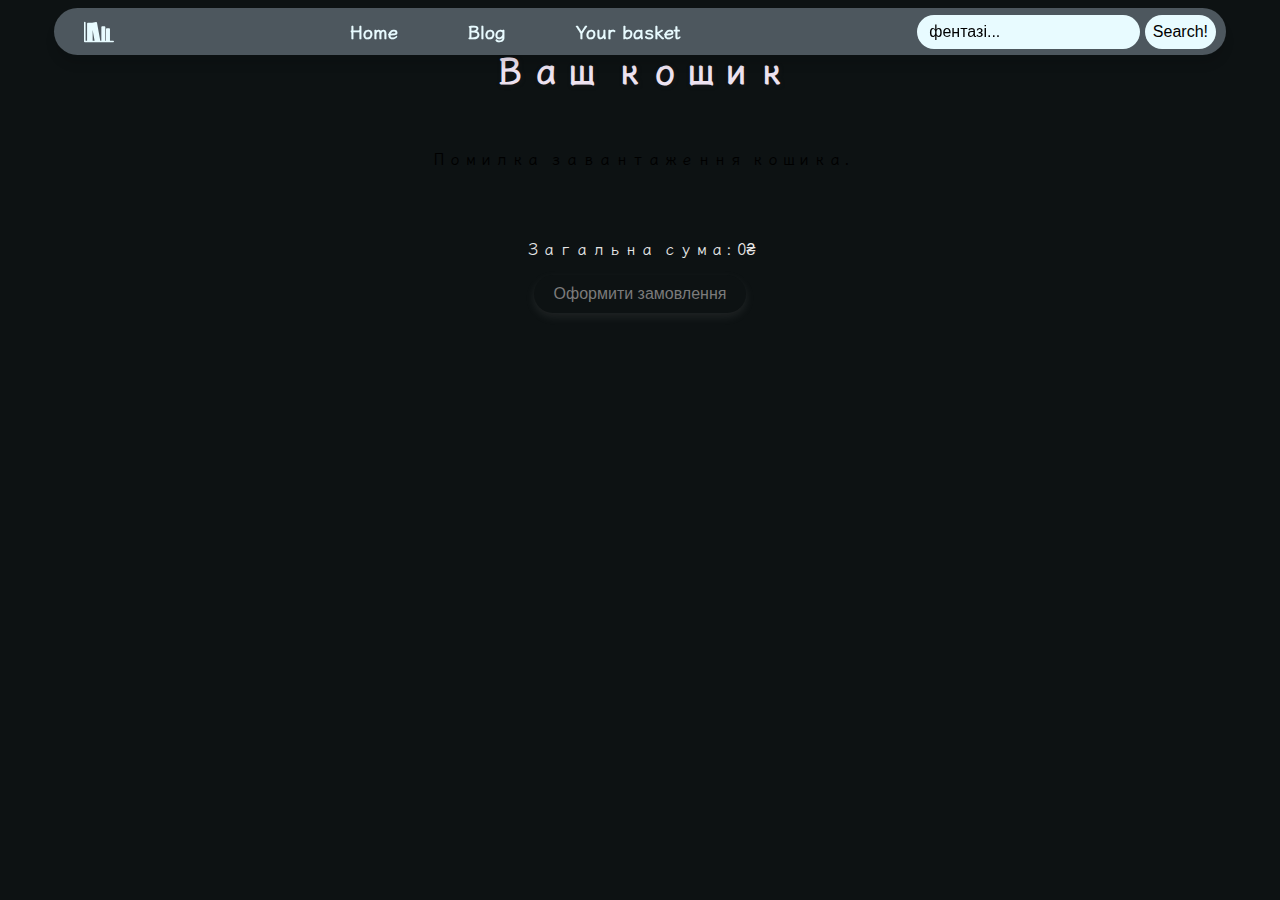
<file: frontend/basket.html>
<!DOCTYPE html>
<html lang="en">
<head>
    <meta charset="UTF-8">
    <meta name="viewport" content="width=device-width, initial-scale=1.0">
    <title>Your basket</title>
    <link rel="stylesheet" href="styles.css">
    <link rel="preconnect" href="https://fonts.googleapis.com">
    <link rel="preconnect" href="https://fonts.gstatic.com" crossorigin>
    <link href="https://fonts.googleapis.com/css2?family=Iansui&display=swap" rel="stylesheet">
</head>
<body>
    <header class="header">
        <div class="header-icon">
            <svg fill="#000000" height="200px" width="200px" version="1.1" id="Capa_1" xmlns="http://www.w3.org/2000/svg" xmlns:xlink="http://www.w3.org/1999/xlink" viewBox="0 0 187.334 187.334" xml:space="preserve">
                <g id="SVGRepo_bgCarrier" stroke-width="0"></g>
                <g id="SVGRepo_tracerCarrier" stroke-linecap="round" stroke-linejoin="round"></g>
                <g id="SVGRepo_iconCarrier">
                    <path d="M182.334,148.042h-20.167V75.136c0-2.761-2.238-5-5-5H142.35c-2.762,0-5,2.239-5,5v72.906h-4.183V62.803 c0-2.761-2.238-5-5-5H113.35c-2.762,0-5,2.239-5,5v85.239H101.1c0.167-0.678,0.202-1.387,0.075-2.087L80.926,35.123 c-0.497-2.716-3.095-4.515-5.817-4.02l-24.413,4.46c-0.074,0.014-0.142,0.045-0.214,0.062c-0.471-0.147-0.962-0.249-1.481-0.249 H24.183c-2.762,0-5,2.239-5,5v107.667H10V34.292c0-2.761-2.238-5-5-5s-5,2.239-5,5v118.75c0,2.761,2.238,5,5,5h19.183H49h133.334 c2.762,0,5-2.239,5-5S185.096,148.042,182.334,148.042z M54,81.474l12.162,66.569H54V81.474z"></path>
                </g>
            </svg>
        </div>
        <nav>
            <a href="index.html">Home</a>
            <a href="blog.html">Blog</a> 
            <a href="basket.html">Your basket</a>
        </nav>
        <form class="search-form">
            <input type="text" placeholder="Search books..." name="search">
            <button type="submit">Search!</button>
        </form>
    </header>
<main>
    <h1 style="
    margin-top: 50px;
    text-align: center;
    color: #ede2f0;
    font-size: 36px;
    font-weight: bold;
    text-shadow: 1px 1px 4px rgba(38, 33, 36, 0.4);">
    Ваш кошик
</h1>
        <div class="books-container"></div>
        <div class="containertext">
            <p>Загальна сума: <span id="total-price">0₴</span></p></div>
            <div style="display: flex; justify-content: center; align-items: center;">
            <button class="button">Оформити замовлення</button>
        </div>
    </main>
    <button onclick="topFunction()" id="myBtn">
        <img src="images/top.svg" alt="Up" style="width: 24px; height: 24px;">
      </button>
    <script src="script.js"></script>
    <script src="basket.js"></script>
    <script src="buttontop.js"></script>
</body>
</html>
</file>
<file: frontend/styles.css>
:root {
    --light-color: #e8fbff;
    --dark-color: #0d1213;
    --primary-bg: #4d575e;
    --secondary-color: #0A5EB0;
    --green-color: #658965;
}

body {
    background-color: var(--dark-color);
    margin: 0;
    padding: 0;
    font-family: 'Iansui', sans-serif;
}

.header {
    position: fixed;
    left: 50%;
    top: 8px;
    transform: translateX(-50%);
    width: 90%;
    max-width: 1600px;
    background-color: var(--primary-bg);
    display: flex;
    justify-content: space-between;
    align-items: center;
    padding: 3px 10px;
    border-radius: 40px;
    box-shadow: 0 10px 10px rgba(0, 0, 0, 0.1);
    z-index: 10;
}

nav {
    display: flex;
    gap: 40px;
}

nav a {
    color: var(--light-color);
    text-decoration: none;
    font-size: 19px;
    font-weight: bold;
    padding: 10px 15px;
    border-radius: 10px;
    transition: background 0.2s;
}

nav a:hover {
    background: rgba(59, 61, 73, 0.408);
    border-radius: 50px;
}

.search-form {
    display: flex;
    align-items: center;
    gap: 5px;
}

.search-form input, .search-form button {
    background: var(--light-color);
    padding: 8px;
    border-radius: 20px;
    border: none;
    outline: none;
    font-size: 16px;
}

.search-form button:hover {
    background: #929da1;
}

.banner {
    width: 90%;
    height: 90%;
    background-size: cover;
    overflow: hidden;
}

.banner img {
    width: 100%;
    height: auto;
}

.bento-banner {
    display: grid;
    grid-template-columns: repeat(auto-fill, minmax(300px, 1fr)); 
    grid-template-rows: repeat(3, 300px); 
    gap: 20px;
    padding: 20px;
}

.item.wide {
    grid-column: span 2; 
    height: 300px; 
}

.item.tall {
    grid-row: span 2; 
    height: 600px; 
}

.item {
    overflow: hidden;
    border-radius: 90px;
    background-color: #ccc; 
}

.item img, .item video {
    width: 100%;
    height: 100%;
    object-fit: cover; 
    border-radius: 12px;
    display: block;
}

.item video {
    height: 100%;
}

.header-icon {
    display: inline-block;
    width: 30px;
    height: 30px;
    margin-left: 20px;
    vertical-align: middle;
}

.header-icon svg {
    width: 100%;
    height: 100%;
    fill: var(--light-color);
}

.books-container {
    display: flex;
    flex-wrap: wrap;
    gap: 20px;
    justify-content: center;
    padding: 20px;
    margin: 0 auto;
    max-width: 1200px; 
}

.book-card {
    position: relative;
    width: calc(33.33% - 20px); 
    max-width: 300px; 
    height: auto;
    margin: 0;
    background-color:var(--dark-color); 
    color: var(--light-color);
    display: flex;
    flex-direction: column;
    overflow: hidden;
    position: relative; 
}

.book-price {
    position: absolute;
    top: 10px;
    right: 10px;
    background-color: #081828b3;
    color: rgb(248, 249, 251);
    padding: 5px 10px;
    font-weight: bold;
    font-size: 14px;
    border-radius: 20px;
}

.book-card img {
    width: 100%;
    height: 450px;
    object-fit: cover;
    border-radius: 9px;
}

.book-info {
    display: flex;
    flex-direction: column;
    justify-content: space-between;
    flex-grow: 1;
    padding: 10px;
}

.book-card .book-actions {
    display: flex;
    justify-content: flex-end;
    gap: 5px;
    margin-top: auto; 
    padding-top: 10px;
}

.book-title {
    font-size: 16px;
    font-weight: bold;
    margin-top: 0; 
    margin-bottom: 5px;
    overflow: hidden; 
    white-space: nowrap; 
    text-overflow: ellipsis;
}

.book-author{
    font-size: 14px;
    color: #0A5EB0; 
    margin-bottom: 5px;
}

.filter-price {
    margin: 20px 0;
    color: var(--light-color);
    text-align: center;
}

#priceRange {
    width: 50%;
}

#priceValue {
    font-weight: bold;
    margin-left: 10px;
}

.sidebar {
    position: fixed;
    top: 0;
    left: 0;
    width: 100%;
    height: 100%;
    background-color: rgba(242, 242, 255, 0.941);
    color: white;
    display: none;
    z-index: 1000;
    padding: 20px;
    overflow-y: auto;
}

.sidebar-close {
    position: absolute;
    top: 20px;
    right: 20px;
    background: none;
    border: none;
    font-size: 30px;
    color: white;
    cursor: pointer;
}

.sidebar-content {
    display: flex;
    flex-direction: row;
    gap: 30px;
    align-items: flex-start;
    justify-content: center;
    flex-wrap: wrap;
    max-width: 1000px;
    margin: 50px auto;
}

#sidebar-img {
    width: 100%;
    max-width: 300px;
    margin: 20px 0;
}

.sidebar.open {
    display: block;
}

.filter-container {
    text-align: center;
    margin: 20px 0;
}

.filter-btn {
    padding: 10px 20px;
    margin: 5px;
    border: none;
    background: var(--light-color);
    cursor: pointer;
    font-size: 16px;
    border-radius: 20px;
    color: #0d11179e;
}

.filter-btn.active {
    background: var(--secondary-color);
    color: rgb(236, 237, 247);
}

.popup {
    display: flex;
    position: fixed;
    top: 0;
    left: 0;
    width: 100%;
    height: 100%;
    background: rgba(0, 0, 0, 0.5);
    justify-content: center;
    align-items: center;
    z-index: 9999;
}

.popup-content {
    background: #000000;
    padding: 20px;
    border-radius: 10px;
    color: var(--light-color);
    text-align: center;
    max-width: 400px;
    box-shadow: 0px 0px 10px rgba(0, 0, 0, 0.2);
    position: relative;
}

.load-more-container {
    display: flex;
    justify-content: center;
    margin-top: 30px;
}

#loadMoreBtn {
    display: block;
    width: 200px; 
    margin: 30px auto;
    padding: 10px 20px;
    font-size: 16px;
    cursor: pointer;
    background-color: var(--secondary-color);
    color: white;
    border: none;
    border-radius: 20px;
    text-align: center;
}

#loadMoreBtn:hover {
    background-color: var(--green-color);
}

.close-btn {
    position: absolute;
    top: 10px;
    right: 10px;
    cursor: pointer;
}

.popup-image {
    width: 100%;
    max-height: 300px;
    object-fit: contain;
    margin-bottom: 15px;
}

.subscribe-popup {
    position: fixed;
    bottom: 20px;
    right: 20px;
    background: #ccdbdc;
    border: 4px solid rgb(61, 82, 112);
    padding: 20px;
    z-index: 1000;
    box-shadow: 0 0 10px rgba(0,0,0,0.3);
    max-width: 300px;
    border-radius: 50px;
    transition: all 0.3s ease;
  }

  .subscribe-popup.hidden {
    display: none;
  }

  .subscribe-content button {
    margin: 5px;
    padding: 8px 12px;
    border: none;
    background-color: #a6a6a6;
    color: #020202;
    cursor: pointer;
    border-radius: 80px;
  }

  .subscribe-content button:hover {
    background-color: #ede2f0;
  }

  .thank-you {
    position: fixed;
    bottom: 100px;
    right: 30px;
    background: #a5dae3;
    color: #0A97B0;
    padding: 10px 20px;
    border-radius: 5px;
    border: 1px solid #154c56;
    border-radius: 80px;
    z-index: 1001;
  }

  .thank-you.hidden {
    display: none;
  }

  .sidebar-close-btn {
    position: absolute;
    top: 10px;
    right: 55px;
    font-size: 24px;
    cursor: pointer;
    z-index: 10;
}

.sidebar-text {
    flex: 1;
}

.sidebar-text h2 {
    margin-top: 0;
}

.sidebar-text p,
.sidebar-text h4 {
    margin: 5px 0;
}

.cart-btn {
    background-color: #48484884;
    color: white;
    border: none;
    border-radius: 150px;
    font-size: 16px;
    padding: 4px 4px;
    cursor: pointer;
    transition: background-color 0.3s ease, transform 0.2s ease;
    display: inline-block;
    margin: 0px;
}

.edit-product-btn{
    background-color: #48484884;
    color: white;
    border: none;
    border-radius: 150px;
    font-size: 16px;
    padding: 2px 2px;
    cursor: pointer;
    transition: background-color 0.3s ease, transform 0.2s ease;
    display: inline-block;
    margin: 0px;
}

.delete-product-btn{
    background-color: #48484884;
    color: white;
    border: none;
    border-radius: 150px;
    font-size: 16px;
    padding: 2px 2px;
    cursor: pointer;
    transition: background-color 0.3s ease, transform 0.2s ease;
    display: inline-block;
    margin: 0px;
}

.cart-btn img {
    width: 24px;
    height: 24px;
}

.cart-btn:hover {
    background-color: var(--dark-color);
    transform: scale(1.05);
}

.cart-btn:active {
    transform: scale(0.98);
}

.details-btn {
    background-color: #48484884;
    color: white;
    border: none;
    border-radius: 150px;
    font-size: 16px;
    padding: 4px 4px;
    cursor: pointer;
    transition: background-color 0.3s ease, transform 0.2s ease;
    display: inline-block;
    margin: 0px;
}

.details-btn img {
    width: 24px;
    height: 24px;
}

.details-btn:hover {
    background-color: var(--dark-color);
    transform: scale(1.05);
}

.details-btn:active {
    transform: scale(0.98);
}

.sidebar {
    position: fixed;
    top: 0;
    right: 0;
    width: 300px;
    height: 100%;
    background-color: rgba(33, 33, 34, 0.95);
    color: white;
    display: none;
    z-index: 1000;
    padding: 20px;
    overflow-y: auto;
    box-shadow: -4px 0px 10px rgba(0, 0, 0, 0.2);
    transition: transform 0.3s ease;
    transform: translateX(100%);
}

.sidebar.open {
    display: block;
    transform: translateX(0);
}

.sidebar-close-btn {
    position: absolute;
    top: 20px;
    right: 20px;
    background: none;
    border: none;
    color: var(--light-color);
    font-size: 30px;
    cursor: pointer;
}

.sidebar-close-btn:hover {
    color: var(--secondary-color);
}

#claim-offer {
    background-color: #080a2084; 
    color: white; 
    font-size: 16px;
    padding: 10px 20px;
    border: none;
    border-radius: 8px;
    cursor: pointer;
    transition: background-color 0.3s ease, transform 0.2s ease;
    display: inline-block;
    margin: 10px 0;
}

#claim-offer:hover {
    background-color: var(--secondary-color); 
    transform: scale(1.05);
}

#claim-offer:active {
    transform: scale(0.98); 
}

.containertext {
    color: #e7e7e7;
    font-size: 16px;
    margin-top: 20px;        
    text-align: center;      
    display: flex;
    justify-content: center;  
    align-items: center;
}

.button {
    padding: 10px 20px;
    background-color: var(--dark-color); 
    color: rgb(123, 123, 123);
    border: none;
    border-radius: 80px;
    font-size: 16px;
    cursor: pointer;
    transition: background-color 0.3s ease, transform 0.2s ease;
    box-shadow: 0 4px 10px rgba(201, 201, 201, 0.1);
      margin-bottom: 20px;
}

.button:hover {
    background-color: #323232bd;
    transform: scale(1.05);
}

.button:active {
    transform: scale(0.97);
}

#myBtn {
    display: none;
    position: fixed; 
    bottom: 20px; 
    left: 30px; 
    z-index: 99;
    border: none; 
    outline: none; 
    background-color: rgba(61, 61, 62, 0.225); 
    color: white;
    cursor: pointer;
    padding: 15px;
    border-radius: 100%;
    font-size: 18px; 
  }
  
  #myBtn:hover {
    background-color: #555;
  }

  .quantity-control {
    display: flex;
    align-items: center;
    gap: 8px;
    margin-top: 10px;
  }
  
  .quantity-control button {
    background-color: #f5f5f5;
    border: none;
    padding: 6px 10px;
    border-radius: 6px;
    font-size: 16px;
    cursor: pointer;
    color: #151515;
    transition: all 0.2s ease;
    box-shadow: 0 1px 2px rgba(0,0,0,0.1);
  }
  
  .quantity-control button:hover {
    background-color: #e0e0e0;
  }

  .charts-row {
    display: flex;
    justify-content: center;
    align-items: center;
    gap: 20px;
    flex-wrap: wrap;
    margin-top: 20px;
}

.small-chart {
    max-width: 30%;
    height: auto;
    opacity: 0; 
    transition: opacity 0.3s ease;
}

.charts-row:hover .small-chart {
    opacity: 1;
}

@media (max-width: 768px) {
    .small-chart {
        width: 150px;
        height: 150px;
    }
}

#book-edit-modal {
    position: fixed;
    top: 0;
    left: 0;
    width: 100%;
    height: 100%;
    background: rgba(0,0,0,0.5);
    display: flex;
    align-items: center;
    justify-content: center;
    z-index: 1000;
}

#book-edit-modal .modal-content {
    background: white;
    padding: 20px;
    border-radius: 10px;
    position: relative;
    width: 400px;
    max-width: 90%;
}

#book-edit-modal .modal-close {
    position: absolute;
    top: 10px;
    right: 15px;
    font-size: 24px;
    cursor: pointer;
    color: #aaa;
}

#book-edit-modal .modal-close:hover {
    color: #000;
}

.modal-overlay {
    display: none; 
    position: fixed;
    top: 0; left: 0;
    width: 100%; height: 100%;
    background: rgba(0,0,0,0.5);
    justify-content: center;
    align-items: center;
    z-index: 1000;
  }
  
  .modal {
    background: #fff;
    padding: 20px;
    border-radius: 8px;
  }
  

.modal-content {
    background-color: white;
    margin: 15% auto;
    padding: 20px;
    border-radius: 5px;
    width: 400px;
    position: relative;
}

.modal-close {
    position: absolute;
    top: 10px;
    right: 10px;
    font-size: 20px;
    cursor: pointer;
}

#edit-book-form {
    display: flex;
    flex-direction: column;
}

#edit-book-form label,
#edit-book-form input,
#edit-book-form textarea {
    margin-bottom: 10px;
}

#edit-book-form button {
    align-self: flex-end;
    padding: 8px 16px;
    background-color: #0A5EB0;
    color: white;
    border: none;
    border-radius: 20px;
    cursor: pointer;
}

#edit-book-form button:hover {
    background-color: #658965;
}
</file>
